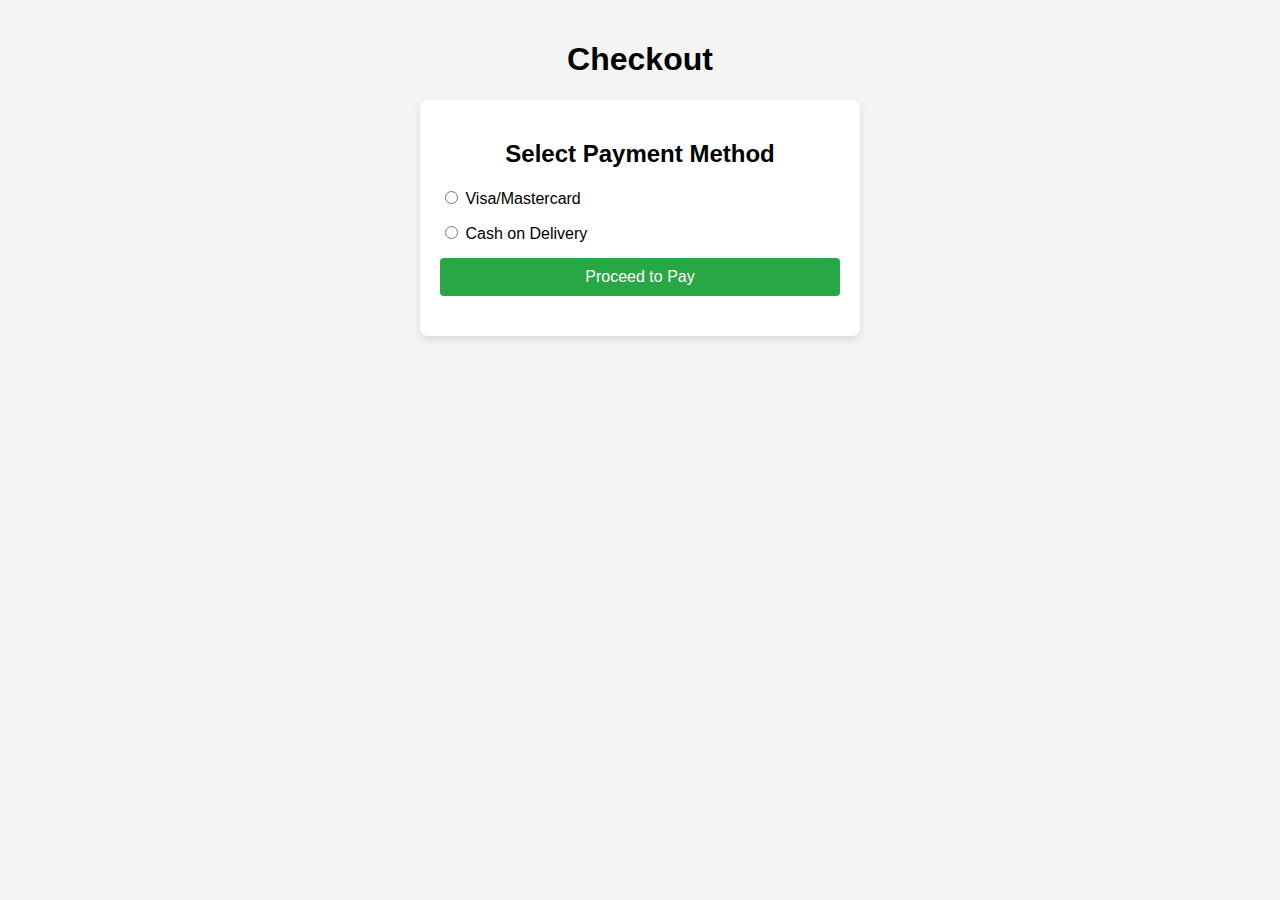
<file: checkout.html>
<!DOCTYPE html>
<html lang="en">

<head>
    <meta charset="UTF-8">
    <meta name="viewport" content="width=device-width, initial-scale=1.0">
    <title>Checkout</title>
    <style>
        body {
            font-family: Arial, sans-serif;
            margin: 0;
            padding: 20px;
            background-color: #f4f4f4;
        }

        h1,
        h2 {
            text-align: center;
        }

        .form-container {
            max-width: 400px;
            margin: auto;
            background: #fff;
            padding: 20px;
            box-shadow: 0px 4px 8px rgba(0, 0, 0, 0.1);
            border-radius: 8px;
        }

        .payment-option {
            margin-bottom: 15px;
        }

        button {
            width: 100%;
            padding: 10px;
            background-color: #28a745;
            color: white;
            border: none;
            border-radius: 4px;
            cursor: pointer;
            font-size: 16px;
        }

        button:hover {
            background-color: #218838;
        }

        #paymentStatus {
            margin-top: 20px;
            text-align: center;
            font-size: 18px;
        }
    </style>
</head>

<body>
    <h1>Checkout</h1>
    <div class="form-container">
        <h2>Select Payment Method</h2>
        <form id="paymentForm">
            <div class="payment-option">
                <input type="radio" id="visa" name="paymentMethod" value="visa" required>
                <label for="visa">Visa/Mastercard</label>
            </div>
            <div class="payment-option">
                <input type="radio" id="cash" name="paymentMethod" value="cash">
                <label for="cash">Cash on Delivery</label>
            </div>
            <button type="submit">Proceed to Pay</button>
        </form>
        <div id="paymentStatus"></div>
    </div>

    <script>
        document.getElementById("paymentForm").addEventListener("submit", async (e) => {
            e.preventDefault();

            const paymentMethod = document.querySelector('input[name="paymentMethod"]:checked').value;
            const paymentStatus = document.getElementById("paymentStatus");

            if (paymentMethod === "visa") {
                try {
                    paymentStatus.textContent = "Processing Visa payment...";
                    paymentStatus.style.color = "blue";

                    // Call your backend API to create a payment intent
                    const response = await fetch("http://localhost:4000/create-payment-intent", {
                        method: "POST",
                        headers: { "Content-Type": "application/json" },
                        body: JSON.stringify({ amount: 132600 }), // Amount in cents (e.g., $1326.00)
                    });

                    if (response.ok) {
                        const { payment_url } = await response.json();

                        // Redirect user to the Paymob payment page
                        window.location.href = payment_url;
                    } else {
                        const { error } = await response.json();
                        paymentStatus.textContent = `Payment failed: ${error.message}`;
                        paymentStatus.style.color = "red";
                    }
                } catch (error) {
                    console.error(error);
                    paymentStatus.textContent = "An error occurred during payment.";
                    paymentStatus.style.color = "red";
                }
            } else if (paymentMethod === "cash") {
                // Handle cash on delivery here (if necessary)
                paymentStatus.textContent = "Cash on delivery selected. Thank you!";
                paymentStatus.style.color = "green";
            }
        });
    </script>
</body>

</html>
</file>
